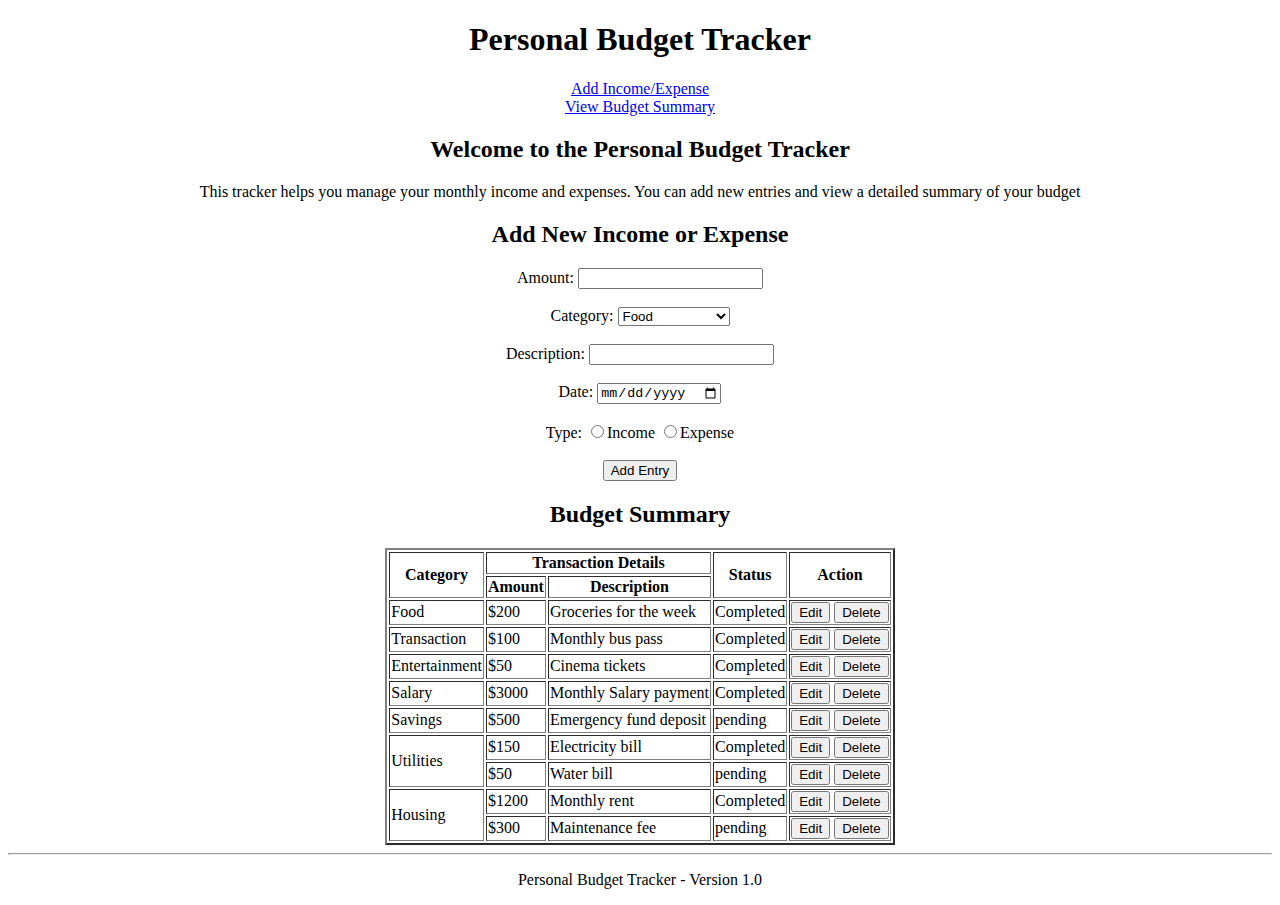
<file: index.html>
<!DOCTYPE html>
<html lang="en">
<head>
    <meta charset="UTF-8">
    <meta name="viewport" content="width=device-width, initial-scale=1.0">
    <title>Document</title>
</head>
<body>
    <center>
        <header>
            <h1>Personal Budget Tracker</h1>
            <a href="#">Add Income/Expense</a> <br>
            <a href="#">View Budget Summary</a>
        </header>
        <section>
            <h2>Welcome to the Personal Budget Tracker</h2>
            <p>This tracker helps you manage your monthly income and expenses. You can add new entries and view a detailed summary of your budget</p>
            <h2>Add New Income or Expense</h2>
        </section>
        <form action="">
            <label for="Amount">Amount:</label>
            <input type="text" name="" id=""> <br><br>
            <label for="Category">Category:</label>
            <select name="Category" id="">
                <option value="Food">Food</option>
                <option value="Food">Other Activities</option>
                <option value="Food">Sports</option>
            </select> <br><br>
            <label for="Des">Description:</label>
            <input type="text" name="" id=""> <br><br>
            <label for="date">Date:</label>
            <input type="date" name="" id=""> <br><br>
            <label for="Type">Type:</label>
            <input type="radio" name="" id="">Income
            <input type="radio" name="" id="">Expense <br><br>
            <button>Add Entry</button>
        </form>
        <h2>Budget Summary</h2>
        <table border="2">
            <thead>
                <tr>
                    <th rowspan="2">Category</th>
                    <th colspan="2">Transaction Details</th>
                    <th rowspan="2">Status</th>
                    <th rowspan="2">Action</th>
                </tr>
                <tr>
                    <th>Amount</th>
                    <th>Description</th>
                </tr>
            </thead>
            <tbody>
                <tr>
                    <td>Food</td>
                    <td>$200</td>
                    <td>Groceries for the week</td>
                    <td>Completed</td>
                    <td><button>Edit</button> <button>Delete</button></td>
                </tr>
                <tr>
                    <td>Transaction</td>
                    <td>$100</td>
                    <td>Monthly bus pass</td>
                    <td>Completed</td>
                    <td><button>Edit</button> <button>Delete</button></td>
                </tr>
                <tr>
                    <td>Entertainment</td>
                    <td>$50</td>
                    <td>Cinema tickets</td>
                    <td>Completed</td>
                    <td><button>Edit</button> <button>Delete</button></td>
                </tr>
                <tr>
                    <td>Salary</td>
                    <td>$3000</td>
                    <td>Monthly Salary payment</td>
                    <td>Completed</td>
                    <td><button>Edit</button> <button>Delete</button></td>
                </tr>
                <tr>
                    <td>Savings</td>
                    <td>$500</td>
                    <td>Emergency fund deposit</td>
                    <td>pending</td>
                    <td><button>Edit</button> <button>Delete</button></td>
                </tr>
                <tr>
                    <td rowspan="2">Utilities</td>
                    <td>$150</td>
                    <td>Electricity bill</td>
                    <td>Completed</td>
                    <td><button>Edit</button> <button>Delete</button></td>
                </tr>
                <tr>
                    <td>$50</td>
                    <td>Water bill</td>
                    <td>pending</td>
                    <td><button>Edit</button> <button>Delete</button></td>
                </tr>
                <tr>
                    <td rowspan="2">Housing</td>
                    <td>$1200</td>
                    <td>Monthly rent</td>
                    <td>Completed</td>
                    <td><button>Edit</button> <button>Delete</button></td>
                </tr>
                <tr>
                    <td>$300</td>
                    <td>Maintenance fee</td>
                    <td>pending</td>
                    <td><button>Edit</button> <button>Delete</button></td>
                </tr>
            </tbody>
        </table>
        <hr>
        <footer>
            <p>Personal Budget Tracker - Version 1.0</p>
        </footer>
    </center>
</body>
</html>
</file>
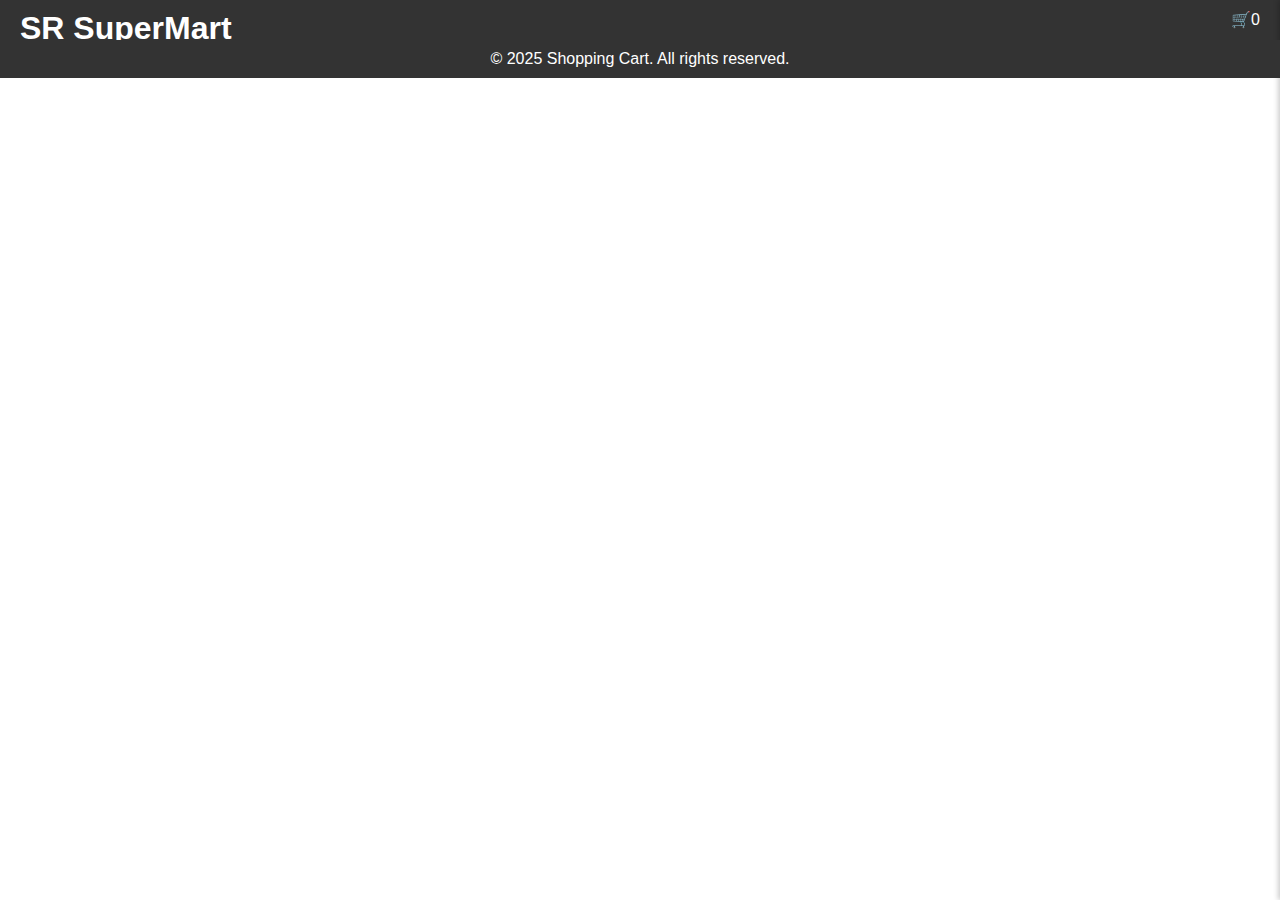
<file: Shopping Cart App/index.html>
<!DOCTYPE html>
<html lang="en">
<head>
    <meta charset="UTF-8">
    <meta name="viewport" content="width=device-width, initial-scale=1.0">
    <title>Document</title>
    <link rel="stylesheet" href="style.css">
</head>
<body>
    <nav>
        <h1>SR SuperMart</h1>
        <div class="cart-icon" onclick="toggleCart()">&#128722;<span id="cart-count">0</span></div>
    </nav>
    <div class="product-list" id="product-list">

    </div>
    <div class="cart" id="cart">
        <h2>Shopping Cart</h2>
        <div id="card-items"></div>
        <p>Total:$<span id="cart-total">0.00</span></p>
        <button onclick="clearCart()" class="empycart">Empty Cart</button>
    </div>
    <footer>
        <p>&copy; 2025 Shopping Cart. All rights reserved.</p>
    </footer>
    <script src="script.js"></script>
</body>
</html>
</file>
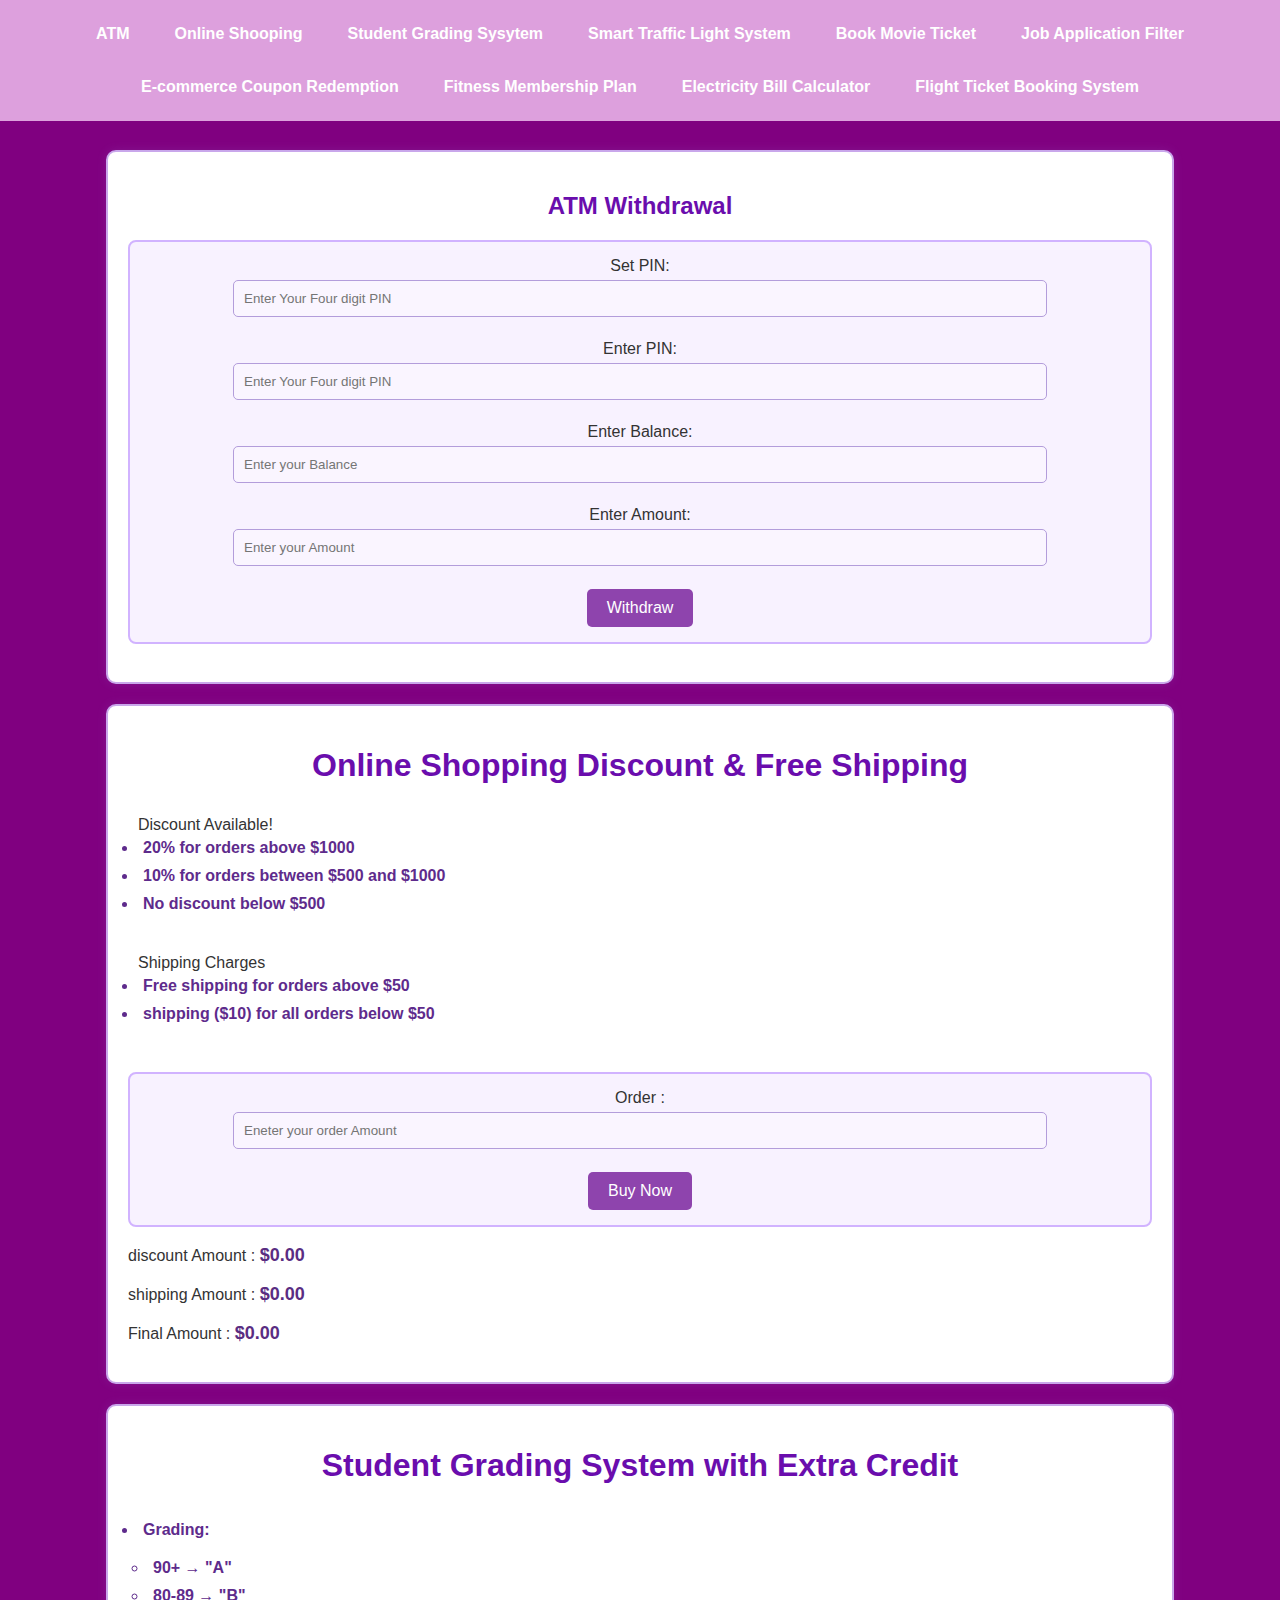
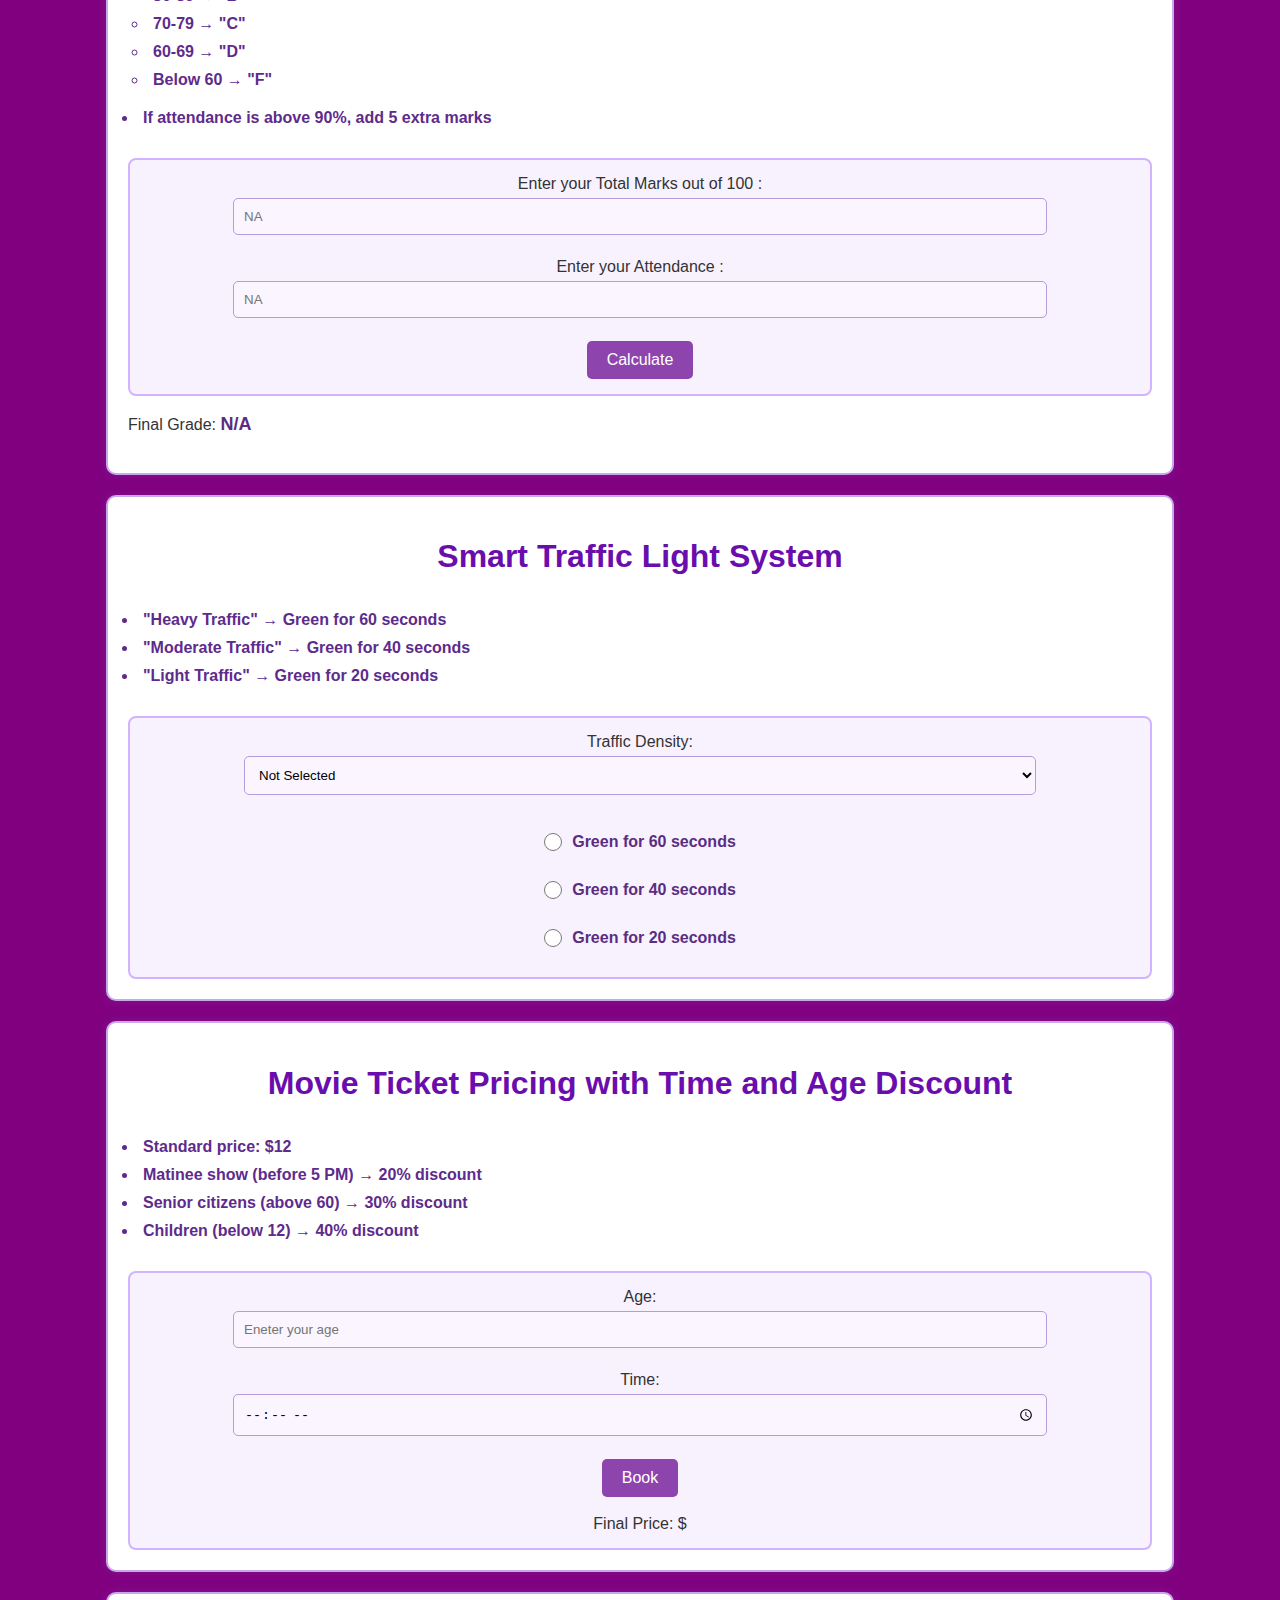
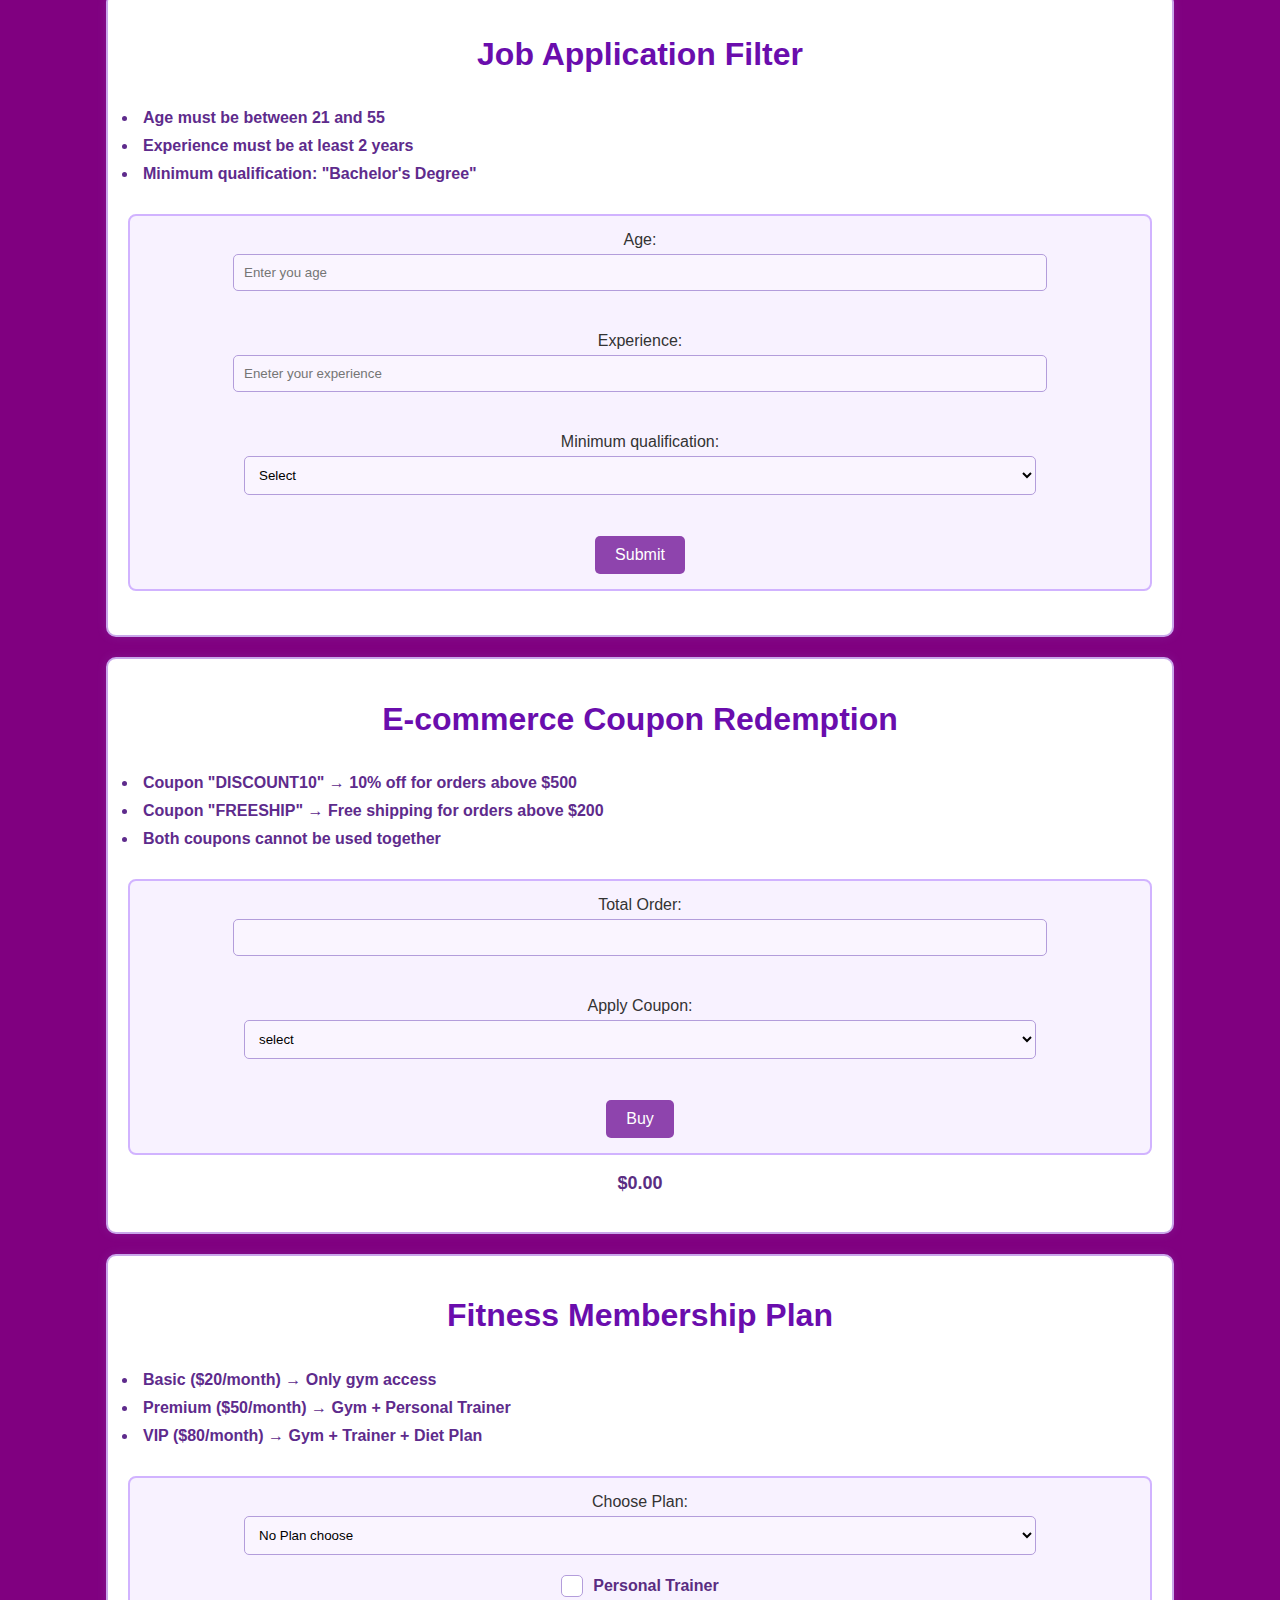
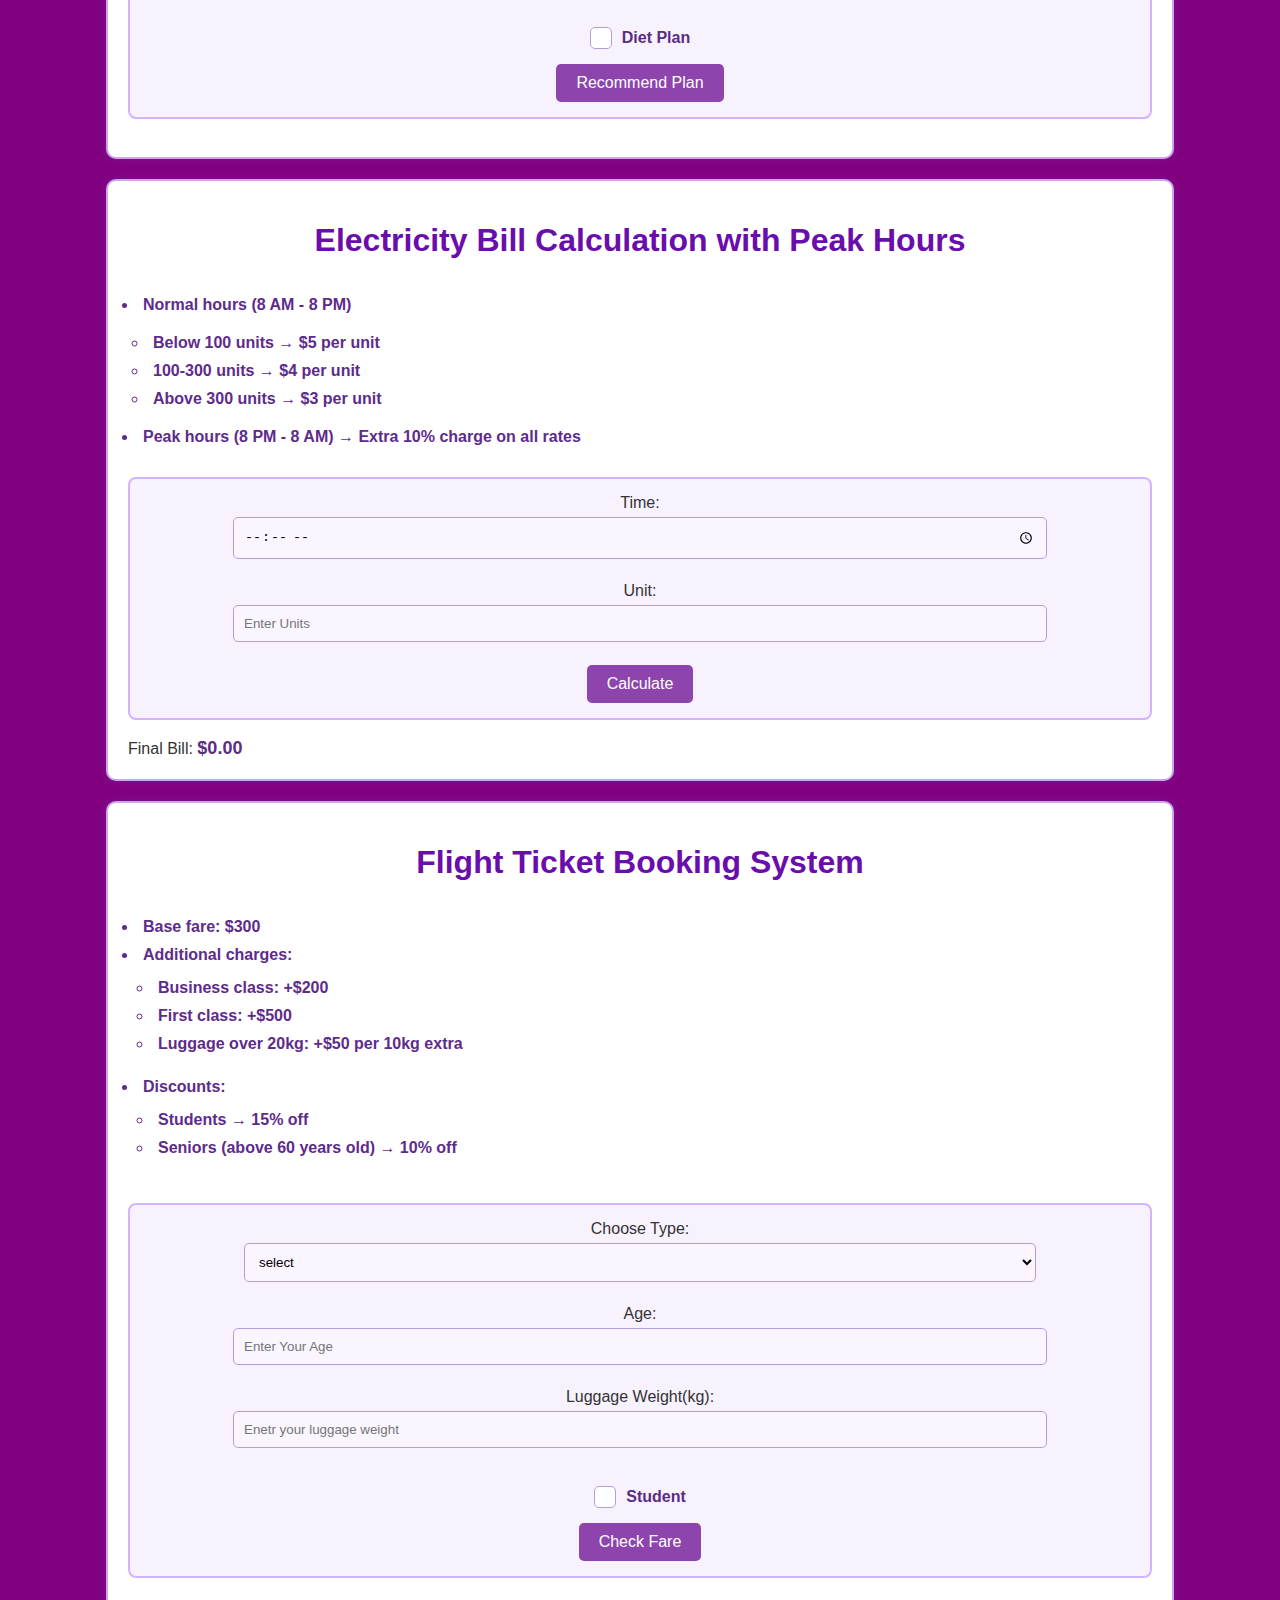
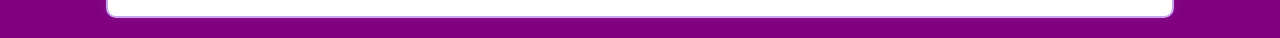
<file: JS problem solving/ATM.html>
<!DOCTYPE html>
<html lang="en">

<head>
    <meta charset="UTF-8">
    <meta name="viewport" content="width=device-width, initial-scale=1.0">
    <link rel="stylesheet" href="style.css">
    <title>Document</title>
</head>
<body>
    <header>
        <nav>
            <a href="#ATM">ATM</a>
            <a href="#Online"> Online Shooping </a>
            <a href="#Student">Student Grading Sysytem</a>
            <a href="#Traffic">Smart Traffic Light System</a>
            <a href="#Movie"> Book Movie Ticket </a>
            <a href="#Job">Job Application Filter</a>
            <a href="#E-commerce">E-commerce Coupon Redemption</a>
            <a href="#Fitness">Fitness Membership Plan</a>
            <a href="#Electricity">Electricity Bill Calculator</a>
            <a href="#Flight">Flight Ticket Booking System</a>
        </nav>
    </header>


    <section id="ATM">
        <h2>ATM Withdrawal</h2>
        <form onsubmit="atmWithdrawal(event)">

            <label for="pin">Set PIN:</label>
            <input type="number" id="pin" required placeholder="Enter Your Four digit PIN"><br>

            <label for="pin">Enter PIN:</label>
            <input type="number" id="Enterpin" required placeholder="Enter Your Four digit PIN"><br>

            <label for="balance">Enter Balance:</label>
            <input type="number" id="balance" required placeholder="Enter your Balance"><br>

            <label for="amount">Enter Amount:</label>
            <input type="number" id="amount" required placeholder="Enter your Amount"><br>
            <button type="submit">Withdraw</button>

        </form>
        <p id="withdraw"></p>
    </section>

    <section id="Online">
        <h1> Online Shopping Discount & Free Shipping</h1>

        <ul>Discount Available!
            <li>20% for orders above $1000</li>
            <li>10% for orders between $500 and $1000</li>
            <li>No discount below $500</li>

        </ul>

        <ul>Shipping Charges
            <li>Free shipping for orders above $50</li>
            <li>shipping ($10) for all orders below $50
            </li>
        </ul><br>

        <form onsubmit="calculateFinalAmount(event)">
            <label for="order">Order : </label>
            <input type="number" id="orders" required placeholder="Eneter your order Amount"><br>
            <button type="submit"> Buy Now</button>
        </form><br>


        <label>discount Amount : </label><span id="discountAmount">$0.00</span><br><br>

        <label>shipping Amount : </label><span id="shippingCharge">$0.00</span><br><br>
        <label>Final Amount : </label><span id="finalAmount">$0.00</span><br><br>

    </section>


    <!-- //ques3 -->
    <section id="Student">
        <h1>Student Grading System with Extra Credit</h1>
        <ul>
            <li>Grading:</li>
            <ul>
                <li>90+ → "A"</li>
                <li>80-89 → "B"</li>
                <li>70-79 → "C"</li>
                <li>60-69 → "D"</li>
                <li>Below 60 → "F"</li>

            </ul>

            <li>If attendance is above 90%, add 5 extra marks</li>



        </ul>
        <form onsubmit="calculateGrade(event)">
            <label for="marks">Enter your Total Marks out of 100 :</label> <input type="number" min="0" max="100"
                required id="marks" placeholder="NA"> <br>

            <label for="attendance">Enter your Attendance : </label> <input type="number" min="0" max="100"
                id="attendance" placeholder="NA"><br>
            <button type="submit">Calculate</button>

        </form> <br>
        <label>Final Grade: </label><span id="grade">N/A</span><br><br>

    </section>


    <!-- ques4 -->

    <section id="Traffic">
        <h1>Smart Traffic Light System
        </h1>
        <ul>
            <li>"Heavy Traffic" → Green for 60 seconds</li>
            <li> "Moderate Traffic" → Green for 40 seconds</li>
            <li> "Light Traffic" → Green for 20 seconds</li>
        </ul>
        <form>
            Traffic Density:
            <select onchange="trafficLightControl()" name="trafficDensity" id="density">

                <option value="Not Selected">Not Selected</option>
                <option value="Heavy Traffic">Heavy Traffic</option>
                <option value="Moderate Traffic">Moderate Traffic</option>
                <option value="Light Traffic">Light Traffic</option>
            </select><br>
            <div><input id="60" name="radio" type="radio">Green for 60 seconds</div>
            <div><input id="40" name="radio" type="radio"> Green for 40 seconds</div>
            <div><input id="20" name="radio" type="radio">Green for 20 seconds</div>


        </form>
    </section>


    <!-- ques5 -->
    <section id="Movie">
        <h1>Movie Ticket Pricing with Time and Age Discount</h1>
        <ul>
            <li>Standard price: $12</li>
            <li> Matinee show (before 5 PM) → 20% discount</li>
            <li> Senior citizens (above 60) → 30% discount</li>
            <li> Children (below 12) → 40% discount</li>
        </ul>

        <form onsubmit="calculateTicketPrice(event)">
            <label for="ages">Age:</label><input id="ages" required type="number" placeholder="Eneter your age"><br>
            <label for="time">Time:</label><input type="time" required id="time" placeholder="Enetr Time"><br>

            <button type="submit">Book</button><br>

            <label for="Final Price ">Final Price: $</label><span id="final"></span>

        </form>


    </section>


    <!-- question6 -->
    <section id="Job">
        <h1>Job Application Filter</h1>
        <ul>
            <li>Age must be between 21 and 55</li>
            <li> Experience must be at least 2 years</li>
            <li> Minimum qualification: "Bachelor's Degree"</li>
        </ul>
        <form onsubmit="isEligibleForJob(event)">
            <label for="age">Age: </label><input id="age" min="1" max="100" required type="number"
                placeholder="Enter you age"><br><br>
            <label for="experience">Experience: </label><input id="experience" min="0" max="50" type="number"
                placeholder="Eneter your experience"><br><br>
            Minimum qualification:
            <select name="qualification" id="study">
                <option value="Select">Select</option>
                <option value="10th standard">10th standard</option>
                <option value="12th standard">12th standard</option>
                <option value="Bachelor's Degree">Bachelor's Degree</option>
            </select><br><br>
            <button type="submit">Submit</button>
        </form>

        <h4 id="eligible"></h4>

    </section>


    <!-- question7 -->
    <section id="E-commerce">
        <h1> E-commerce Coupon Redemption</h1>
        <ul>
            <li>Coupon "DISCOUNT10" → 10% off for orders above $500</li>
            <li> Coupon "FREESHIP" → Free shipping for orders above $200</li>
            <li>Both coupons cannot be used together</li>

        </ul>
        <form onsubmit="applyCoupon(event)">

            <label for="totalOrder"> Total Order: </label><input type="number" required min="0" id="totalOrder"><br><br>
            Apply Coupon: <select name="" id="coupons">
                <option value="select">select</option>
                <option value="DISCOUNT10">DISCOUNT10</option>
                <option value="FREESHIP">FREESHIP</option>

            </select><br><br>
            <button type="submit">Buy</button>

        </form>
        <h3 id="cart">$0.00</h3>

    </section>


    <!-- question8 -->

    <section id="Fitness">
        <h1>Fitness Membership Plan</h1>
        <ul>
            <li>Basic ($20/month) → Only gym access
            </li>
            <li>Premium ($50/month) → Gym + Personal Trainer
            </li>
            <li>
                VIP ($80/month) → Gym + Trainer + Diet Plan

            </li>
        </ul>


        <form onsubmit="choosePlan(event)">
            Choose Plan: <select name="choose" id="plan">
                <option value="NoPlan">No Plan choose</option>
                <option value="Basic">Basic ($20/month) → Only gym access</option>
                <option value="Premium">Premium ($50/month) → Gym + Personal Trainer</option>
                <option value="VIP">VIP ($80/month) → Gym + Trainer + Diet Plan</option>
            </select>

            <div><input type="checkbox" name="personal" id="trainer">Personal Trainer</div>
            <div><input type="checkbox" name="diet Plan " id="diet">Diet Plan </div>
            <button type="submit">Recommend Plan</button>
        </form>
        <p id="finalPlan"></p>
    </section>


    <!-- //ques9 -->
    <section id="Electricity">
        <h1>Electricity Bill Calculation with Peak Hours
        </h1>
        <ul>
            <li>Normal hours (8 AM - 8 PM) </li>
            <ul>
                <li>Below 100 units → $5 per unit</li>
                <li>100-300 units → $4 per unit</li>
                <li> Above 300 units → $3 per unit</li>
            </ul>
            <li>Peak hours (8 PM - 8 AM) → Extra 10% charge on all rates</li>
        </ul>

        <form onsubmit="calculateElectricityBill(event)">
            <label for="Time">Time: </label><input type="time" id="Time" required><br>
            <label for="unit">Unit: </label><input type="number" id="unit" min="0" placeholder="Enter Units"><br>
            <button type="submit">Calculate</button>
        </form> <br>

        <label for="calculate">Final Bill: </label><span id="calculate">$0.00</span>
    </section>


    <!-- ques10 -->
    <section id="Flight">
        <h1>Flight Ticket Booking System</h1>
        <ul>
            <li>Base fare: $300 </li>
            <li> Additional charges:
                <ul>
                    <li>Business class: +$200</li>
                    <li>First class: +$500</li>
                    <li>Luggage over 20kg: +$50 per 10kg extra</li>
                </ul>
            <li> Discounts:
                <ul>
                    <li>Students → 15% off</li>
                    <li>Seniors (above 60 years old) → 10% off</li>
                </ul>
            </li>
            </li>
            </li>
        </ul>
        <form onsubmit="calculateFlightFare(event)">
            Choose Type: <select name="" id="class">
                <option value="select">select</option>
                <option value="Buisness">Buisness Class (+$200)</option>
                <option value="First">First Class (+$500)</option>
            </select><br>
            <label for="yourAge">Age: </label><input type="number" id="yourAge" min="1" placeholder="Enter Your Age "
                required><br>
            <label for="luggage">Luggage Weight(kg): </label><input type="number" required id="luggage" min="1"
                placeholder="Enetr your luggage weight"><br>
            <div><input type="checkbox" id="student"> Student</div>

            <button type="submit">Check Fare</button>

        </form>

        <h3 id="finalPrice"></h3>
    </section>


    <script src="./index.js"></script>

</body>

</html>
</file>
<file: Shopping Cart App/style.css>
*{
    margin: 0;
    padding: 0;
    box-sizing: border-box;
}
body {
    font-family: Arial, sans-serif;
    margin: 0;
    padding: 0;
    display: flex;
    flex-direction: column;
    align-items: center;
    background-image: url("https://png.pngtree.com/thumb_back/fh260/back_our/20190614/ourmid/pngtree-happy-shopping-light-spot-poster-background-image_122448.jpg");
}
nav {
    width: 100%;
    display: flex;
    justify-content: space-between;
    background: #333;
    color: white;
    padding: 10px 20px;
    position: fixed;
}
.cart-icon {
    cursor: pointer;
}
.product-list {
    display: flex;
    flex-wrap: wrap;
    justify-content: center;
    margin: 20px;
}
.product-list img{
    width: 100%;
    height: 200px;
    margin-bottom: 20px;
    border-radius: 10px;
}
.product-list {
    text-align: center;
}
.product {
    border: 1px solid #ddd;
    padding: 10px;
    margin: 10px;
    width: 250px;
    background-color: cadetblue;
    border-radius: 10px;
    /* text-align: center; */
}
.cart {
    position: fixed;
    top: 0;
    right: -300px;
    width: 300px;
    height: 100vh;
    background: white;
    box-shadow: -2px 0 5px rgba(0, 0, 0, 0.2);
    padding: 20px;
    transition: right 0.3s ease;
}
.cart .empycart{
    padding: 10px;
    font-weight: bold;
    font-size: 15px;
    border-radius: 10px;
    border: none;
    background-color: yellow;
}
.cart.active {
    right: 0;
}
.addtocart{
    text-align: center;
    padding: 10px;
    background-color:turquoise;
    border: none;
    border-radius: 10px;
    cursor: pointer;
    color: white;
    font-size: 15px;
}
.removebutton{
    padding: 10px;
    font-weight: bold;
    font-size: 15px;
    border-radius: 10px;
    border: none;
    background-color: red;
}
footer {
    width: 100%;
    background: #333;
    color: white;
    text-align: center;
    padding: 10px;
    position: relative;
    bottom: 0;
}
</file>
<file: JS problem solving/style.css>
body {
    font-family: Arial, sans-serif;
    margin: 0;
    padding: 0;
    background-color: purple;
    color: #333;
  }
  
  header {
      background-color: plum; 
      padding: 15px 0;
      text-align: center;
      top: 0;
      width: 100%;
      z-index: 1000;
      position:fixed;
  }

  
  nav {
      display: flex;
      flex-wrap: wrap;
      justify-content: center;
      gap: 15px;
     
  }
  
  
  nav a {
      text-decoration: none;
      color: white;
      font-size: 16px;
      font-weight: bold;
      padding: 10px 15px;
      border-radius: 5px;
      
  }
  
  
  nav a:hover {
      background-color: #9b6dec; 
      color: #fff;
      transform: scale(1.1);
      
  }
  
  
  
  
  
  section {
    width: 80%;
    margin: 20px auto;
    background: white;
    padding: 20px;
    border-radius: 10px;
    box-shadow: 0 0 10px rgba(150, 100, 200, 0.2);
    border: 2px solid #c9a7eb;
  }
  #ATM{
    margin-top: 150px;
  }
  h1,
  h2 {
    text-align: center;
    color: #6a0dad;
  }
  
  form {
    display: flex;
    flex-direction: column;
    align-items: center;
    padding: 15px;
    border: 2px solid #d1b3ff;
    border-radius: 8px;
    background: #f8f2ff;
  }
  
  input,
  select {
    width: 80%;
    padding: 10px;
    margin: 5px 0;
    border: 1px solid #b39ddb;
    border-radius: 5px;
    background-color: #faf5ff;
  }
  
  button {
    background-color: #8e44ad;
    color: white;
    border: none;
    padding: 10px 20px;
    font-size: 16px;
    cursor: pointer;
    border-radius: 5px;
    transition: background 0.3s, transform 0.2s ease-in-out;
  }
  
  button:hover {
    background-color: #6a0dad;
    transform: scale(1.05);
    box-shadow: 0px 4px 8px rgba(106, 13, 173, 0.2);
  }
  
  ul {
    padding: 10px;
  }
  
  ul li {
    padding: 5px;
    font-weight: bold;
    color: #5e2b8c;
  }
  
  p,
  span,
  h3,
  h4 {
    font-size: 18px;
    text-align: center;
    font-weight: bold;
    color: #5a2d82;
  }
  
  
  
  div {
      padding: 10px;
      font-size: 16px;
      font-weight: bold;
      color: #5a2d82;
      background: #f8f2ff; 
     
      display: flex;
      align-items: center;
      gap: 10px;
  }
  
  
  input[type="radio"]{
    accent-color: #8e44ad;
    width: 18px;
    height: 18px;
    cursor: pointer;
  }
  
  input[type="checkbox"] {
      appearance: none; 
      width: 15px;
      height: 15px;
      cursor: pointer;
      position: relative;
      background: white;
  }
  
  input[type="checkbox"]:checked {
      background-color: #8e44ad;
      border-color: #6a0dad;
  }
  
  
  input[type="checkbox"]::before {
      content: "✔";
      font-size: 16px;
      color: white;
      display: none;
      position: absolute;
      top: 50%;
      left: 50%;
      transform: translate(-50%, -50%);
  }
  
  input[type="checkbox"]:checked::before {
      display: block;
  }
  
  
  input[type="checkbox"] :hover {
      border-color: #6a0dad; 
  }
  
  @media (max-width: 768px) {
      header{
          width: 100%;
      }
      nav {
          flex-direction: column;
          align-items: center;
      }
  
      nav a {
          width: 60%;
          text-align: center;
      }
    
      section {
      width: 80%;
    }
  
    input,
    select {
      width: 90%;
    }
  }
</file>
